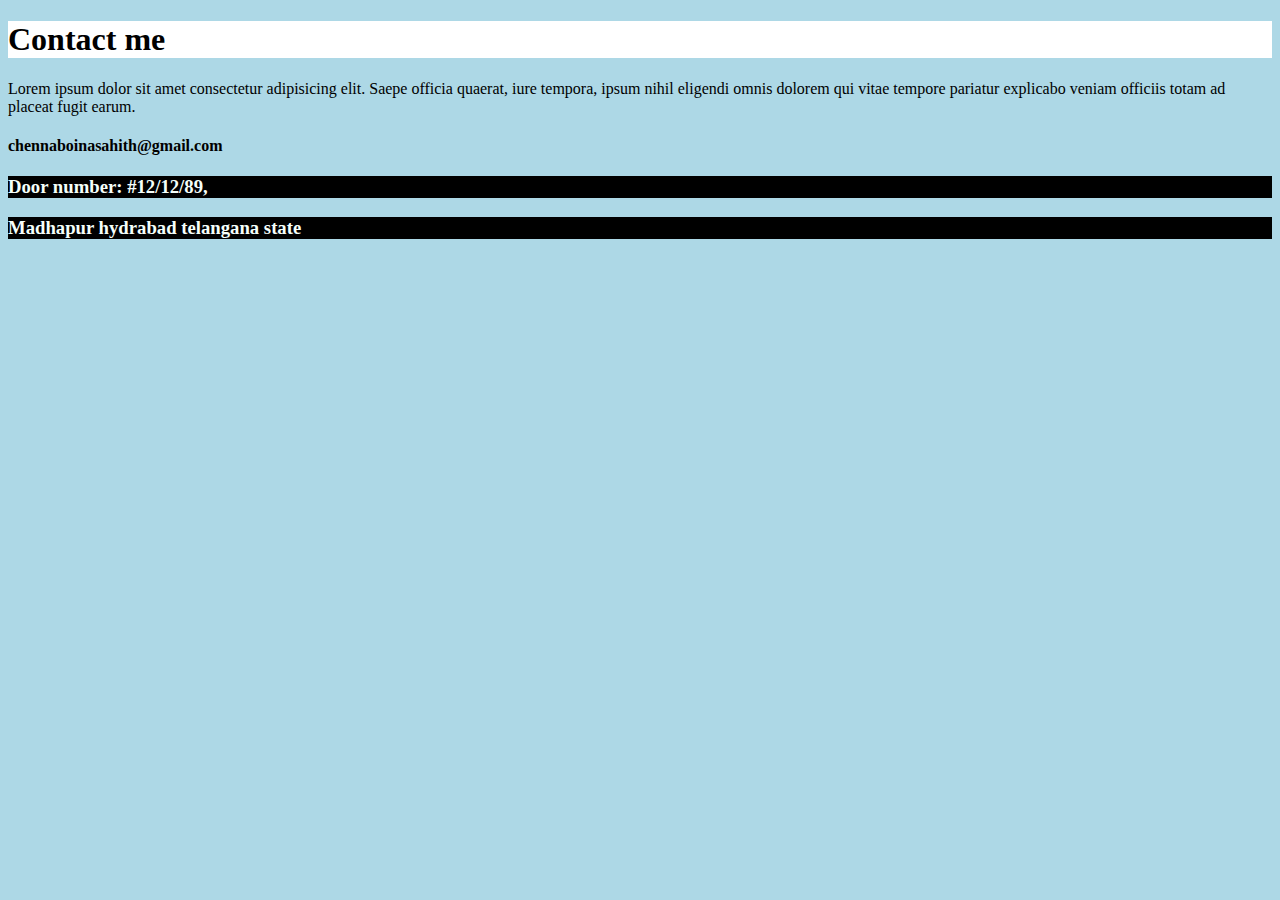
<file: cst/contact-me.html>
<!DOCTYPE html>
<html lang="en">

<head>


    <meta charset="UTF-8">

    <link rel="stylesheet" href="css/style.css">
    <title>Contact me</title>


</head>

<body>
    <h1>Contact me</h1>
    <p>Lorem ipsum dolor sit amet consectetur adipisicing elit. Saepe officia quaerat, iure tempora, ipsum nihil eligendi omnis dolorem qui vitae tempore pariatur explicabo veniam officiis totam ad placeat fugit earum.</p>
    <h4>chennaboinasahith@gmail.com</h4>


    <h3>Door number: #12/12/89, </h3>
    <h3>Madhapur hydrabad telangana state</h3>

</body>

</html>
</file>
<file: cst/css/style.css>
body {
    background-color: lightblue;
    ;
}

h1 {
    background-color: white;
}

h2 {
    background-color: black;
}

h3 {
    background-color: #000;
    color: MintCream;
}

.pls {
    color: blue;
}

.button3 {
    background-color: #f44336;
}
</file>
